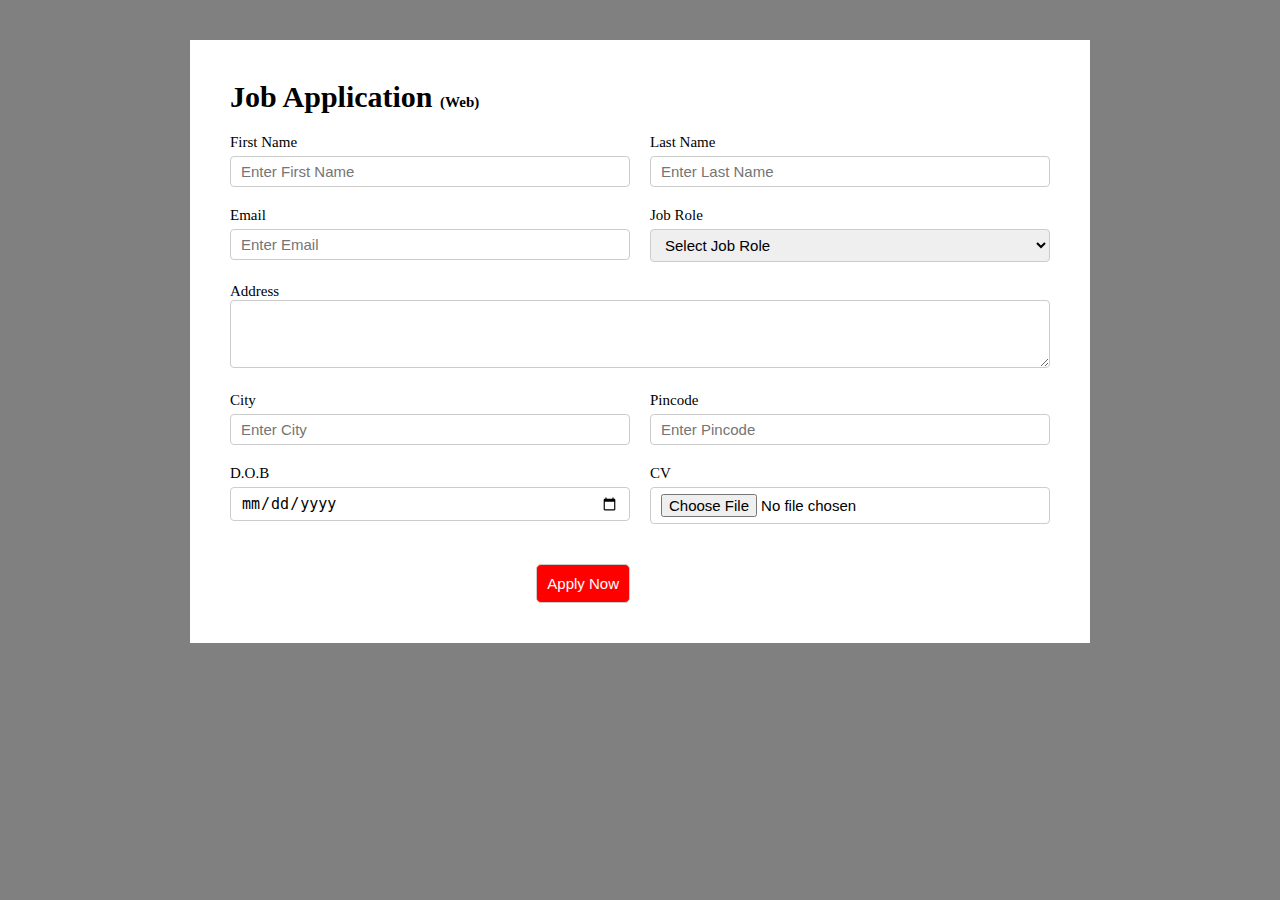
<file: Job_application_form/index.html>
<!DOCTYPE html>
<html lang="en">
<head>
    <meta charset="UTF-8">
    <meta name="viewport" content="width=device-width, initial-scale=1.0">
    <link rel="stylesheet" href="style.css">
    <title>Document</title>
</head>
<body>
    <div class="container">
        <div class="apply-box">
            <h1>Job Application
                <span>(Web)</span>
            </h1>
            <form action="">
                <div class="form-container">
                    <div class="form-control">
                        <label for="first_name">First Name</label>
                        <input type="text" id="first_name" name="first_name" placeholder="Enter First Name">
                    </div>
                    <div class="form-control">
                        <label for="last_name">Last Name</label>
                               <input type="text" id="last_name" name="last_name" placeholder="Enter Last Name">
                    </div>
                    <div class="form-control">
                        <label for="email">Email</label>
                        <input type="text" id="email" name="email" placeholder="Enter Email">
                    </div>
                    <div class="form-control">
                        <label for="job_role">Job Role</label>
                          <select name="job_role" id="job_role">
                            <option value="">Select Job Role</option>
                            <option value="frontend">Frontend Developer</option>
                            <option value="backend">Backend Developer</option>
                            <option value="fullStack">Fullstack Developer</option>
                            <option value="ui_ux">UI/UX Designer</option>
                          </select>
                    </div>
                    <div class="textarea_control">
                        <label for="address">Address</label>
                        <textarea name="address" id="address" rows="3" cols="30" placeholder="Enter Address">
                        </textarea>
                    </div>
                    <div class="form-control">
                        <label for="city">City</label>
                        <input type="text" id="city" name="city" placeholder="Enter City">
                    </div>
                    <div class="form-control">
                        <label for="pincode">Pincode</label>
                        <input type="text" id="pincode" name="pincode" placeholder="Enter Pincode">
                    </div>
                    <div class="form-control">
                        <label for="date">D.O.B</label>
                        <input type="date" id="date" name="date" placeholder="Enter D.O.B">
                    </div>
                    <div class="form-control">
                        <label for="cv">CV</label>
                        <input type="file" id="cv" name="cv" placeholder="Upload your CV">
                    </div>
                    <div class="button-container">
                        <button type="submit">Apply Now</button>
                    </div>
            </form>
        </div>
    </div>
</body>
</html>
</file>
<file: Job_application_form/style.css>
*{
    margin: 0;
    padding:0;
    box-sizing: border-box;
}
body{
    padding: 40px;
    background-color: gray;
}
.container{
    max-width: 900px;
    margin: 0 auto;
    background-color: white;
    padding: 20px;
}
.apply-box{
    padding: 20px;

}
.apply-box h1{
    font-size: 30px;
    font-weight: bold;
}
.apply-box span{
    font-size: 15px;
}
.form-container{
    margin-top: 20px;
    display: grid;
    grid-template-columns:repeat(auto-fit,minmax(300px,1fr));
    gap: 20px;
}
.form-control{
    display: flex;
    flex-direction: column;
}
label{
    font-size: 15px;
    margin-bottom: 5px;
}
input,select,textarea{
    padding: 6px 10px;
    border: 1px solid #ccc;
    border-radius: 4px;
    font-size: 15px;
}
input:focus{
    outline-color: red;
}
.button-container{
    display: flex;
    justify-content: flex-end;
    float: right;
    margin-top: 20px;
}
button{
    background-color: red;
    color: white;
    font-size: 15px;
    padding: 10px;
    border-radius: 5px;
    border: 1px solid #ccc;
}
button:hover{
    background-color: #ccc;
    border: 2px solid red;
    color: black;
    transition: 0.3s ease-out;
    cursor: pointer;
}
.textarea_control{
    grid-column: 1/span 2;
}
.textarea_control textarea{
    width: 100%;
}
@media (max-width:460px){
    .textarea_control{
         grid-column: 1/span 1;
    };
}
</file>
